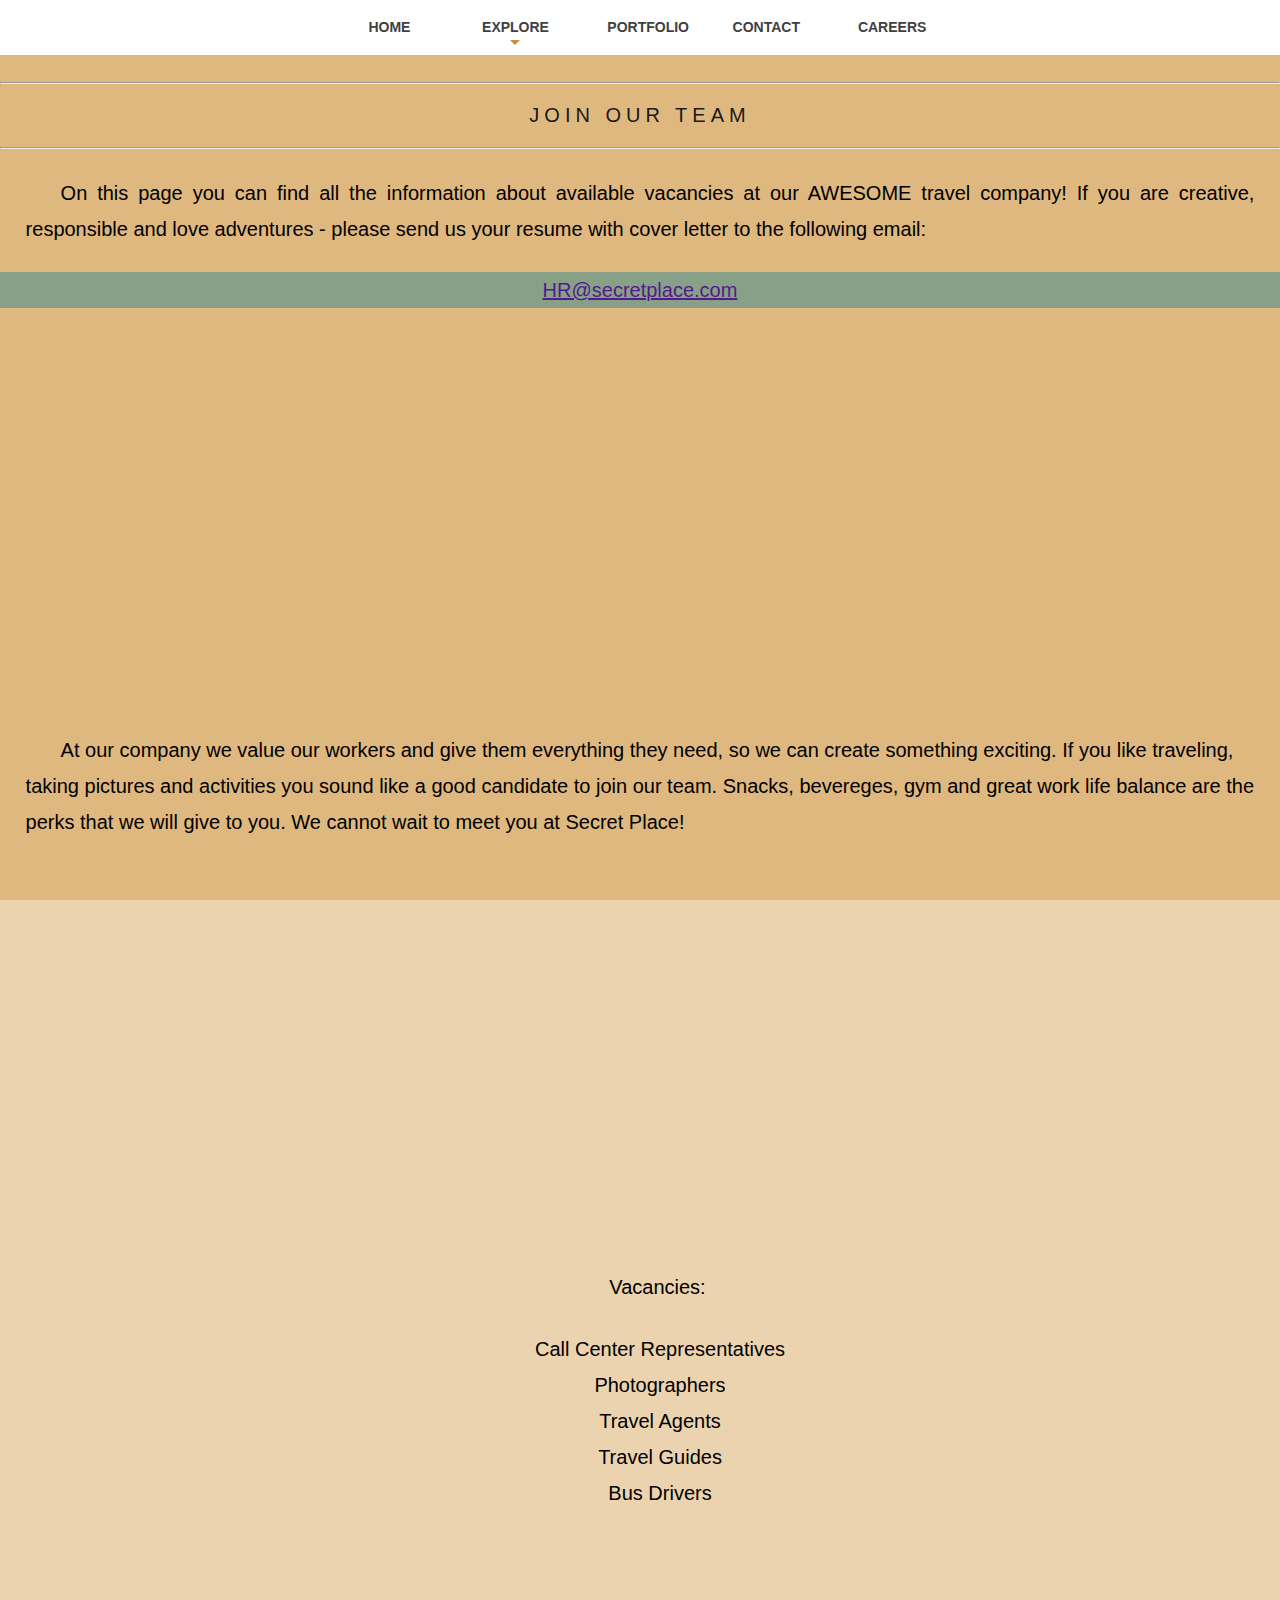
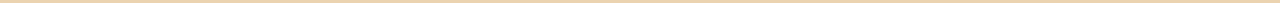
<file: careers.html>
<!DOCTYPE html>
<html>
	<head>
		<meta charset="utf-8">
		<title>Careers - join our team!</title>
		<link rel="stylesheet" type="text/css" href="careers.css">
	</head>
	<body>
		<header>
			<div class="menu">
				<nav>
					<ul class="topmenu">
						<li><a href="index.html">Home</a></li>
						<li><a href="#exploreClick" class="submenu-link">Explore</a>
							<ul class="submenu">
								<li><a href="trips.html">Trips</a></li>
								<li><a href="places.html">Places</a></li>
								<li><a href="services.html">Services</a></li>
							</ul>
						</li>
						<li><a href="">Portfolio</a></li>
						<li><a href="main.html">Contact</a></li>
						<li><a href="careers.html">Careers</a></li>
					</ul>
				</nav>
			</div>
		</header>
		
		<div class="joinSection">
			<br/>
			<br/>
			<hr>
			<p id="join">JOIN OUR TEAM</p>
			<hr>
			 <p class="textCareers">On this page you can find all the information about available vacancies at our AWESOME travel company! If you are creative, responsible and love adventures - please send us your resume with cover letter to the following email:	<br/><p id="em"><a href="" >HR@secretplace.com</a></p> 
		</div>
		
		<div class="map">
    	</div>
	
		<p class="textCareers">At our company we value our workers and give them everything they need, so we can create something exciting. If you like traveling, taking pictures and activities you sound like a good candidate to join our team. Snacks, bevereges, gym and great work life balance are the perks that we will give to you. We cannot wait to meet you at Secret Place!</p>
		
		<div class="map">
    	</div>
		
		<p class="vacancies">Vacancies:</p>

			<ul>
				<li>Call Center Representatives</li>
				<li>Photographers</li>
				<li>Travel Agents</li>
				<li>Travel Guides</li>
				<li>Bus Drivers</li>
			</ul>
		
		<br/>
		<br/>
		
	</body>
</html>
</file>
<file: careers.css>
/* HEADER, MENU STYLE */
header {
  background: white;
  text-align: center;
  position: fixed;
  z-index: 5;
  width: 100%;
}
header a {
  text-decoration: none;
  outline: none;
  display: block;
  transition: .3s ease-in-out;
}
nav {
  display: table;
  margin: 0 auto;
}
nav ul {
  list-style: none;
  margin: 0;
  padding: 0;
}
.topmenu:after {
  content: "";
  display: table;
  clear: both;
}
.topmenu > li {
  width: 20%;
  float: left;
  position: relative;
  font-family: 'Open Sans', sans-serif;
}
.topmenu > li > a {
  text-transform: uppercase;
  font-size: 14px;
  font-weight: bold;
  color: #404040;
  padding: 15px 30px;
}
.topmenu li a:hover { color: #D5B45B; 
}
.submenu-link:after {
  content: '';
  display: block;
  position: absolute;
  bottom:  10px;
  left: 0;
  right: 0;
  margin-left: auto;
  margin-right: auto;
  width: 0; 
  height: 0; 
  border-left: 5px solid transparent;
  border-right: 5px solid transparent;
  border-top: 5px solid rgba( 205, 143, 53, 1 );
}
.submenu {
  background: #273037;
  position: absolute;
  left: 0;
  top: 100%;
  z-index: 5;
  width: 180px;
  opacity: 0;
  transform: scaleY(0);
  transform-origin: 0 0;
  transition: .5s ease-in-out;
}
.submenu a {
  color: white;
  text-align: left;
  padding: 12px 15px;
  font-size: 13px;
  border-bottom: 1px solid rgba(255,255,255,.1);
}
.submenu li:last-child a { border-bottom: none; }
.topmenu > li:hover .submenu {
  opacity: 1;
  transform: scaleY(1);
}



/* BODY STYLE */
body, html {
  height: 100%;
  margin: 0;
  font: 400 20px/1.8 "Lato", sans-serif;
  background: rgba( 205, 143, 53, 0.392 );
}
	


/* CAREERS STYLE */
#join {
  letter-spacing: 5px;
  text-transform: uppercase;
  font: 20px "Lato", sans-serif;
  color: rgba( 25, 25, 25, 1 );
  text-align: center
}
.joinSection {
    text-align: justify;
}
#em {
	text-align: center;
	background-color: rgba( 99, 150, 139, 0.7 );;
	}
.textCareers {
  margin: 2%;
  text-indent: 35px;
}


/* SMOOTH SCROLL, MAP */
.map {
  background-image: url(https://images.unsplash.com/photo-1502920514313-52581002a659?ixlib=rb-1.2.1&ixid=eyJhcHBfaWQiOjEyMDd9&auto=format&fit=crop&w=2094&q=80);
  position: relative;
background-position: center;
background-repeat: no-repeat;
background-size: cover;
min-height: 42%;
background-attachment: fixed;
}

/* VACANCIES STYLE */

.vacancies {
	margin: 2%;
	text-indent: 35px;
	text-align: center;
	
}

ul, li {
	text-align: center;
	list-style-type: none;
}
</file>
